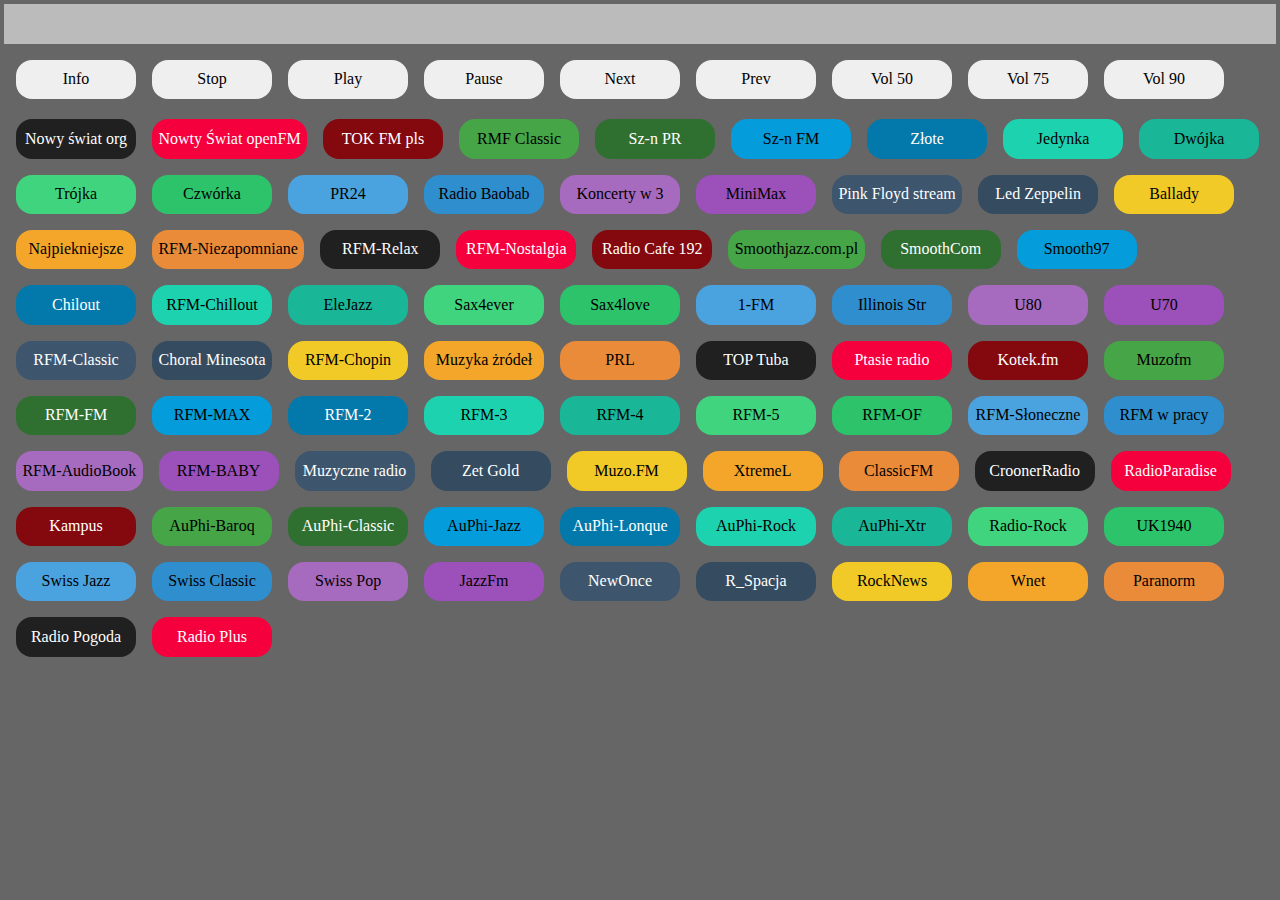
<file: index.html>
<!DOCTYPE html><html lang="pl">
<head>
	<meta charset="utf-8">
	<title>radioRADIO red</title>
	<meta name="viewport" content="width=device-width, maximum-scale=1.0, initial-scale=1.0, user-scalable=no">
	<meta name="mobile-web-app-capable" content="yes">
	<link rel="shortcut icon" sizes="128x128" href="radioRADIO.png"/>    
<style>
    body,a,li,button {font:normal 1em/1.5em verdana; margin:0.5em;}
    body,a,li {background:#666; color:white;}
	body {margin:0;padding:0;}
	div {clear:both;margin:0.25em;padding:0.25em;}
    a{text-decoration:none;}
    #info {background:#bbb; color:black; min-height:2em; line-height:1.25em;}
button{
    min-width: 7.5em;
    text-align: center;
    border-width: 0;
    float: left;
    white-space: nowrap;
    margin: .5em;
    line-height: 1.66em;
    padding: 0.4em;
    border-radius: 1em;
}	
.c0{background:#202020; color:white;}
.c1{background:#F5003D; color:white;}
.c2{background:#84090F; color:white;}
.c3{background:#46A546; color:black;}
.c4{background:#2F6F2F; color:white;}
.c5{background:#049CDB; color:black;}
.c6{background:#0378AA; color:white;}
.c7{background:#1dd2af; color:black;}
.c8{background:#19b698; color:black;}
.c9{background:#40d47e; color:black;}
.c10{background:#2cc36b; color:black;}
.c11{background:#4aa3df; color:black;}
.c12{background:#2e8ece; color:black;}
.c13{background:#a66bbe; color:black;}
.c14{background:#9b50ba; color:black;}
.c15{background:#3d566e; color:white;}
.c16{background:#354b60; color:white;}
.c17{background:#f2ca27; color:black;}
.c18{background:#f4a62a; color:black;}
.c19{background:#e98b39; color:black;}
.c20{background:#ec5e00; color:black;}
.c21{background:#ea6153; color:black;}
.c22{background:#d14233; color:white;}
.c23{background:#fbfcfc; color:black;}
.c24{background:#cbd0d3; color:black;}	
</style>

<script>
function $(e){return document.getElementById(e)}

function ajx(u){
	if(u){
	    console.log(u)
		var request=new Request(u,{method:"POST",mode:"cors",redirect:"follow",headers:new Headers({"Content-Type":"text/plain"})});
		fetch(u,request).then(function(e){
			return e.text()
		}).then(function(out){
			if(out){
				console.log(out)
				$("info").innerHTML=out;
			}
		});
	}
}

function installButtos(){
    fetch("radio.json",{
        headers: {
          'Accept': 'application/json',
          'Content-Type': 'application/json'
        },
        method: "GET",
        mode:"cors",
	    redirect:"follow"
        //body: JSON.stringify({title:title, body:body})
    }).then(function(res){ 
        return res.json();
    }).then(function(out){
        console.log(out);
		$("radios").innerHTML ='';
		out.forEach(function(r,x){
			var c = x%20;
			$("radios").innerHTML += "<button onClick='ajx(\"/mpd/play/"+x+"\")' class='c"+c+"'>"+r.title+"</button>";
		});
    }).catch(function(res){ console.log(res)});
}

//setTimeout(function(){ajx('/mpd/info/!')},5000);
//setInterval(function(){ajx('/mpd/info/!')},30000);
document.addEventListener('DOMContentLoaded', function() {
	installButtos();
});

</script>
</head>
<body>
    <div id="info" ></div>

<div id="control" class="buttons">
    <button onClick="ajx('/mpd/info/!')">Info</button>
    <button onClick="ajx('/mpd/stop/!')">Stop</button>
    <button onClick="ajx('/mpd/play/!')">Play</button>
    <button onClick="ajx('/mpd/pause/!')">Pause</button>
    <button onClick="ajx('/mpd/next/!')">Next</button>
    <button onClick="ajx('/mpd/previous/!')">Prev</button>
    <button onClick="ajx('/mpd/setvol/50/')">Vol 50</button>
    <button onClick="ajx('/mpd/setvol/75/')">Vol 75</button>
    <button onClick="ajx('/mpd/setvol/90/')">Vol 90</button>
</div>

<div id="radios" class="buttons">

</div>

</body>
</html>
</file>
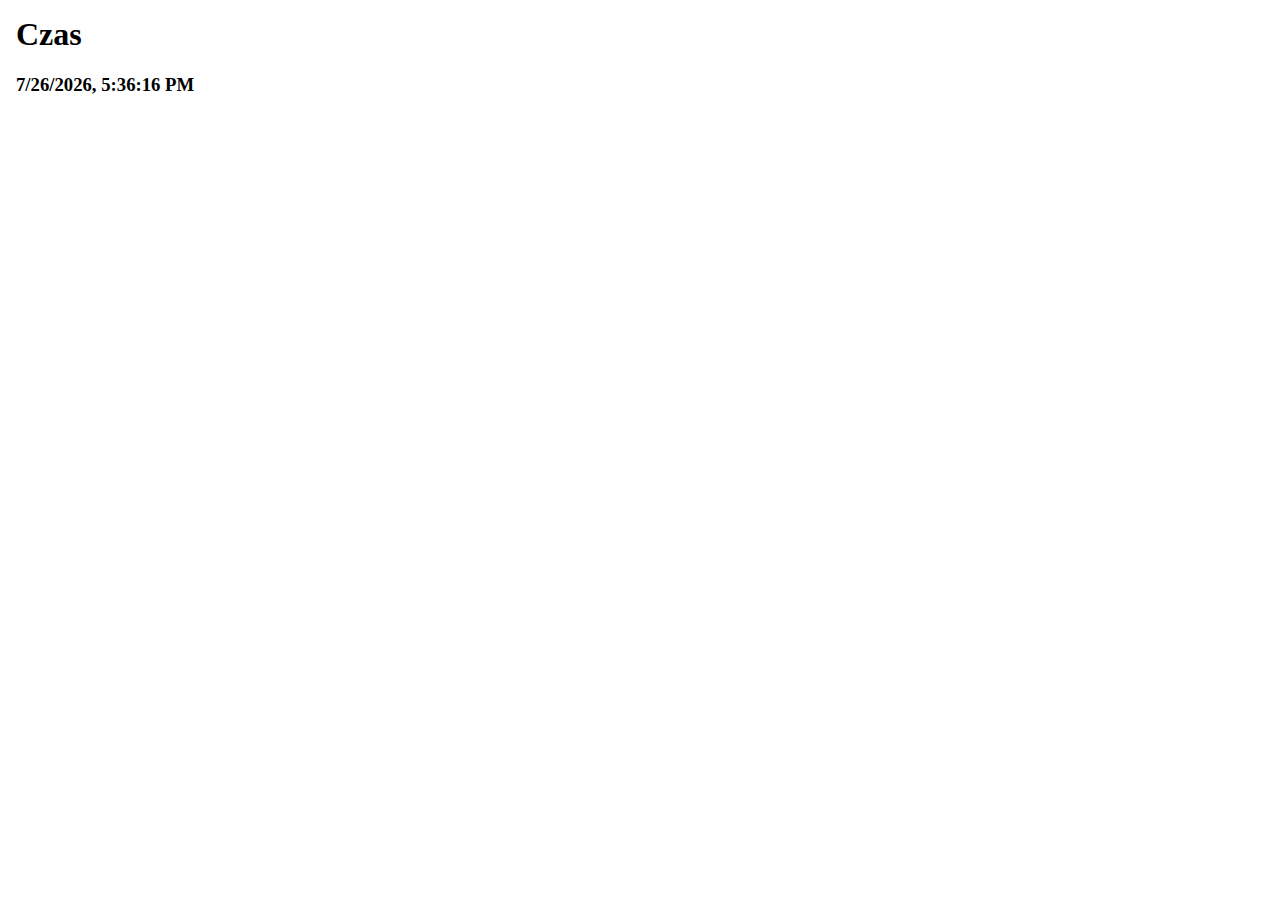
<file: public/index.html>
<html lang="pl"> 
<head> 
<meta charset="utf-8"> 
	<title>SERV mini</title> 
	<meta name="viewport" content="width=device-width,initial-scale=1"> 
	<link href="[data-uri]" rel="icon" type="image/x-icon" />
	<style>
		body,button {font:normal 1em Verdana; margin:0.5em; padding:0.5em;}
		button {border-radius:0.5em;}
		button:focus {outline:0;}
		p {margin:0.2em 0;}

		@media screen and (max-width: 640px){
			body {margin:0.2em}
		}
	</style>

<script>
	"use strict";
	function $(id)   {return document.getElementById(id);}

	var czas = function(){$('info').textContent = (new Date()).toLocaleString();}
	
	document.addEventListener('DOMContentLoaded', function() {
		czas();
		setInterval(czas,1000);	
	});
</script>

</head> 
<body>

<h1>Czas</h1>
<h3 id="info"></h3>
<div id="debug"></div>

</body> 
</html>
</file>
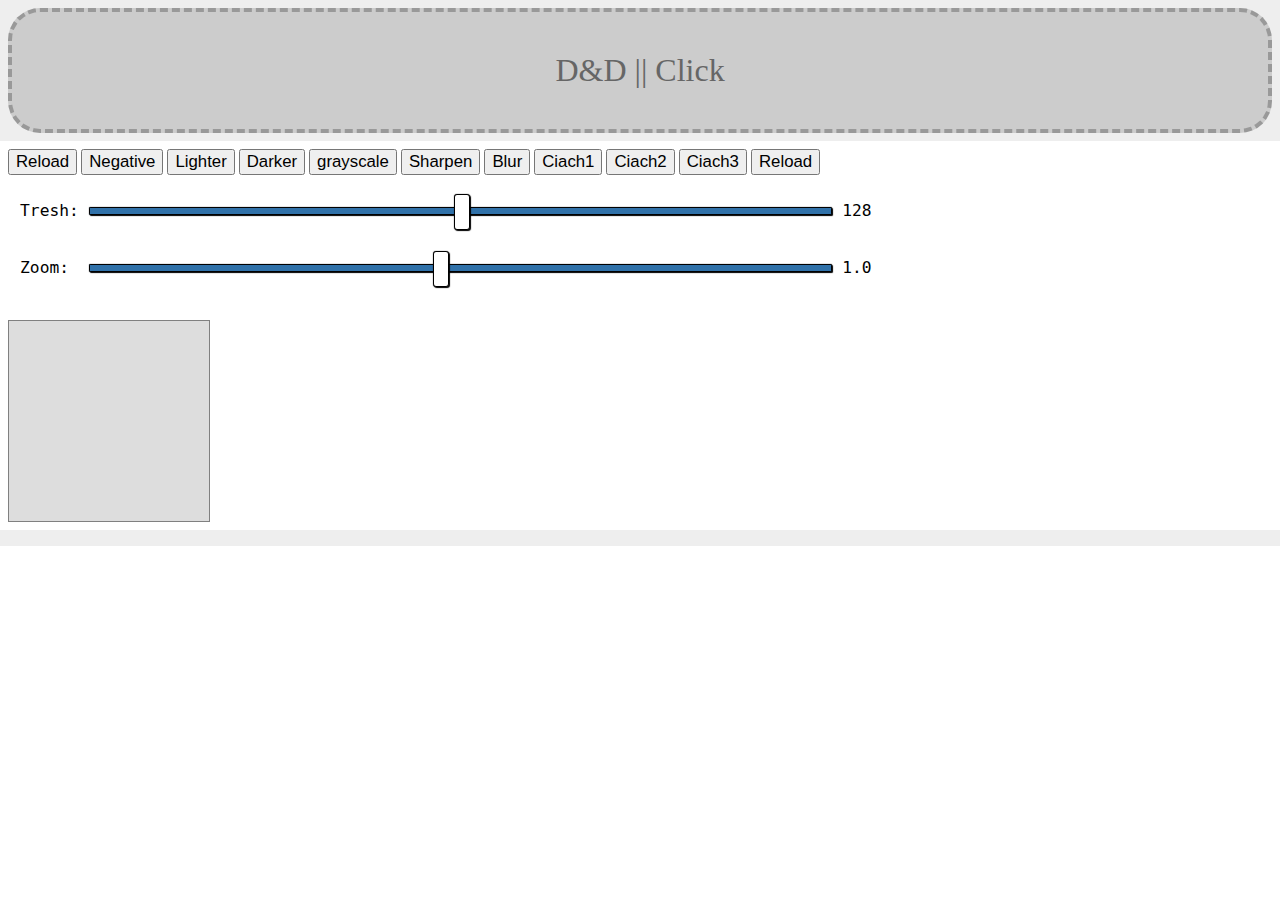
<file: dos/readFileOff.html>
<html>
<head>
<title>OffDropFile</title>
<meta charset="UTF-8">
<meta name="viewport" content="width=device-width, maximum-scale=1.0, initial-scale=1.0, user-scalable=no">
<meta name="mobile-web-app-capable" content="yes">
<link rel="shortcut icon" href="[data-uri]" id="shortcut-icon">

<style>
	body {font:normal 1em Verdana; margin:0; padding:0;}
			div.ra {
				line-height:2em; font-family:monospace; font-size:1.25em; padding:0.25em;
			}

			
	.thumb {
		height: 128px;
		border: 1px solid #000;
		margin: 0.5em 0;
	}
	
	#drop_zone {
		cursor: pointer;
		font-size:2em;
		border: 4px dashed #999;
		-moz-border-radius: 1em;
		-webkit-border-radius: 1em;
		border-radius: 1em;
		padding: 1.25em;
		text-align: center;
		color: #666;
		background:#ccc;
	}
	.container {padding:0.5em; background:#eee;clear: both;}

	p span:first-child {display:inline-block; min-width:8em; color:navy;}
	p span:nth-child(2) {font-family: monospace;}
	button,input[type="file" i] {font-size:1.05em;}
</style>
<link rel="stylesheet" href="offDropFile.css">
<script src="offDropFile.js"></script>

</head>

<html>
	<div class="container" style="display:none;">
		<input type="file" id="files" name="files[]" multiple />
	</div>

	<div class="container" title="Drag and Drop or Click">
		<div id="drop_zone">D&D || Click</div>
	</div>

	<div class="container" style="background:initial;">
		<div id="info" style="background:#fff;"></div>
		<div id="icon" style="background:#fff;"></div>
		<div id="buttons" style="background:#fff;">
			<button onClick="reload()">Reload</button>
			<button onClick="nagative()">Negative</button>
			<button onClick="lighter()">Lighter</button>
			<button onClick="darker()">Darker</button>
			<button onClick="grayscale()">grayscale</button>
			<button onClick="sharpen()">Sharpen</button>
			<button onClick="imgMan.blur()">Blur</button>
			<button onClick="imgMan.ciach1()">Ciach1</button>
			<button onClick="imgMan.ciach2()">Ciach2</button>
			<button onClick="imgMan.ciach3()">Ciach3</button>
			<button onClick="reload()">Reload</button>
		</div>
		<div class="container" style="background:initial;">
			<div class="ra"><span>Tresh:      </span><input type="range" min="0" max="255" value="128" oninput="showValThresh(this.value)" onChange="threshRange(this.value)" /> <span id ="threshVal">128</span></div>
			<div class="ra"><span>Zoom: &nbsp;</span><input type="range" min="1" max="20"  value="10"  oninput="showValZoom(this.value)" onChange="zoomRange(this.value)" id="zoomInput"/>   <span id ="zoomVal">1.0</span></div>
		</div>
		
		
	</div>
	<div class="container" style="background:initial;">
		<canvas id="myCanvas" width="200" height="200" style="border:1px solid gray; background:#ddd;"></canvas>
	</div>

	<div class="container" title="x">
		
	</div>
	
<script>
function zoomRange(v){
	
}
function showValZoom(v){
	$('zoomVal').textContent=v/10;
	$('myCanvas').style.zoom = (v/10);
}

function threshRange(v){
	reload();
	threshold(v);
}
function showValThresh(v){
	$('threshVal').textContent=v;
}


function infoFormat(f){
    var out  = '<p><span><strong>'+ escape(f.name)+ '</strong></span> <span>('+ (f.type || 'n/a') + ')</span> ';
        out += f.size+ ' bytes;  Last modified: ';
		out += f.lastModifiedDate ? f.lastModifiedDate.toLocaleDateString() : 'n/a';
        out += '</p>';
	return(out);
}


function addInfo(f){
    var out  = infoFormat(f);
	var span = document.createElement('span');
    span.innerHTML = out;
	document.getElementById('info').insertAdjacentHTML('afterbegin', out);
}

/************************************************/

// TXT  TXT  TXT  TXT  TXT  TXT  TXT  TXT  TXT 
function textFormat(f){
	addInfo(f);
	var jakiTyp = f.type.split("/");
     var reader = new FileReader();

      reader.onload = (function(f) {
        return function(e) {
          console.log(e.target.result);		  
        };
      })(f);
	  
      reader.readAsText(f);		
}


// IMG IMG IMG IMG IMG IMG IMG IMG IMG IMG IMG IMG 
function sharpen(){imgMan.sharpen();}

function reload(){imgMan.reload();}
function nagative(){imgMan.negative();}
function lighter(){imgMan.lighter();}
function darker(){imgMan.darker();}
function grayscale(){imgMan.grayscale();}
function threshold(t){imgMan.threshold(null,null,t);}


function imageFormat(f){
	addInfo(f);
	var img = new Image();
	var reader = new FileReader();
      // Closure to capture the file information.
      reader.onload = (function(f) {
	  //console.log(1);
        return function(e) {
		//console.log(e)
          // Render thumbnail.
          var span = document.createElement('span');
          span.innerHTML = ['<img class="thumb" src="', e.target.result,
                            '" title="', escape(f.name), '"/>'].join('');
          //document.getElementById('icon').insertBefore(span, null);
          document.getElementById('icon').innerHTML = span.innerHTML;
		  //document.getElementById('icon').appendChild(span);
		  /*cccccccccccccccccc*/						 
				var canvas = document.getElementById('myCanvas');
				img.src = reader.result;
				canvas.width  = img.width;
				canvas.height = img.height;
				var ctx = canvas.getContext('2d');
				
					ctx.clearRect(0, 0, canvas.width, canvas.height);
					ctx.drawImage(img, 0, 0);
				
				var imageData = ctx.getImageData(0, 0, img.width, img.height);
						var w = window.innerWidth;
						var h = window.innerHeight;
						var zoom = Math.min(w/img.width, h/img.height)*0.9;
						$('myCanvas').style.zoom = zoom;
						$('zoomVal').textContent = Math.round(zoom*10)/10;
						$('zoomInput').value=Math.round(zoom*10);
						//console.log(zoom,w,img.width, h,img.height,w/img.width, h/img.height);
				
				imgMan._ctx = ctx;
				imgMan._imageData = imageData;
				imgMan.load(ctx,imageData);					
		/*cccccccccccccccccc*/
        };
      })(f);
	  
	reader.onloadend = function (f) {
		return function(e){
			//console.log(2,e);
		}
        
    }(f);

      // Read in the image file as a data URL.
      reader.readAsDataURL(f);
    	
	
} // !- imageFormat

function appFormat(f){
	addInfo(f);
}

function otherFormat(f){
	addInfo(f);
}


/************************************************/
/************************************************/
	function handleFileSelect(evt) {
		evt.stopPropagation();
		evt.preventDefault();
		var files = null;
		if (evt.target.files) files = evt.target.files; 
		else if (evt.dataTransfer.files) files = evt.dataTransfer.files;
		var output = [];
		for (var i = 0, f; f = files[i]; i++) {		
			var jakiTyp = f.type.split("/");
			switch(jakiTyp[0]) {
				case 'text':		textFormat(f);	break;
				case 'application':	appFormat(f);	break;
				case 'image':		imageFormat(f);	break;
				default:otherFormat(f);
			}
		}
	}
/************************************************/
  
  
	function handleDragOver(evt) {
		evt.stopPropagation();
		evt.preventDefault();
		evt.dataTransfer.dropEffect = 'copy';
	}

	function handleFileSelectStart(evt){
				var el = document.getElementById('files');
				el.addEventListener('change', handleFileSelect, false);
				el.click();
				//el.focus();
				//el.blur();
	}
	
	// Setup the dnd listeners.
	var dropZone = document.getElementById('drop_zone');
	dropZone.addEventListener('dragover', handleDragOver, false);
	dropZone.addEventListener('drop', handleFileSelect, false);
	dropZone.addEventListener('click', handleFileSelectStart, false);
	document.getElementById('files').addEventListener('change', handleFileSelect, false);







	
</script>

</body>
</html>

<!--
https://www.html5rocks.com/en/tutorials/file/dndfiles/
-->
</file>
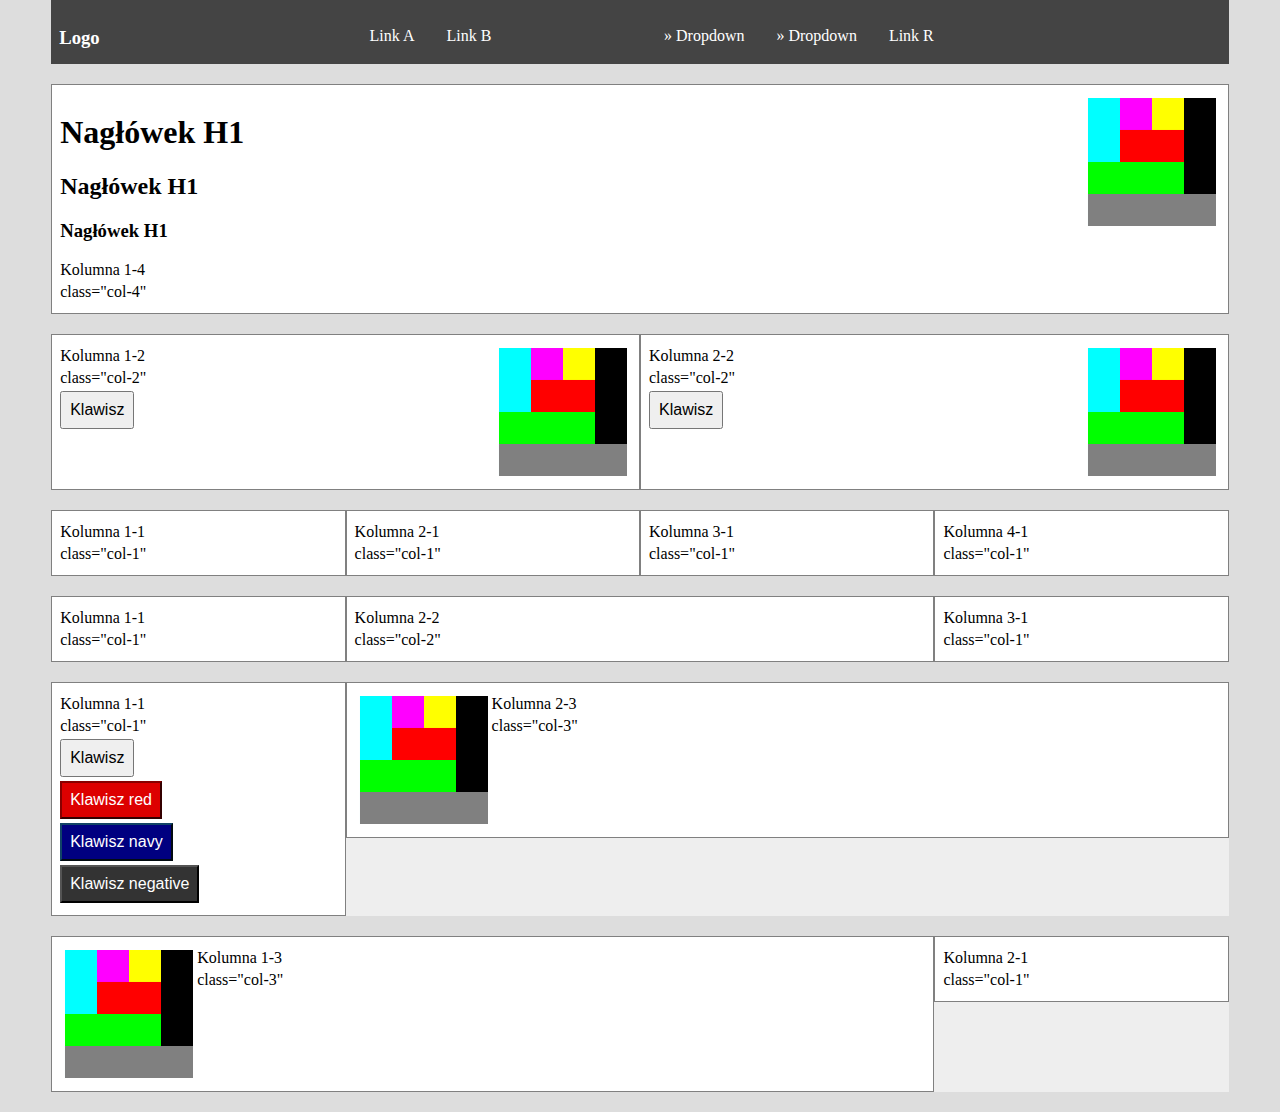
<file: rwd/rwd4col.html>
<!DOCTYPE html>
<html lang="pl">
<head>
	<meta charset="utf-8">
	<title>RWD4Col</title>
	<meta name="viewport" content="width=device-width, maximum-scale=1.0, initial-scale=1.0, user-scalable=no">
	<meta name="mobile-web-app-capable" content="yes">
	<link rel="shortcut icon" sizes="128x128" href="icon.png" id="shortcut-icon">
<style>
	html {
		-webkit-box-sizing: border-box;
		-moz-box-sizing: border-box;
		box-sizing: border-box;
	}
	*, *, *:before, *:after {
		-webkit-box-sizing: inherit;
		-moz-box-sizing: inherit;
		box-sizing: inherit;

	}
	body {font-family:verdana; margin:0; padding:0;	}
	p {margin:0.25rem 0;}
	a {color:navy; text-decoration:none;}
	.container {margin: 0 4%;}
	
	.row {
		display: inline-block;
		width: 100%;
		margin:0 0 1rem 0;
		padding:0;
	}
	.col-1,.col-2,.col-3,.col-4 {
		display: inline-block;
		float:left;
		padding: 0.5rem;
		position: relative;
		min-height:2em;
		background-color:#fff;
	}
	.col-1 {width: 25%;}
	.col-2 {width: 50%;}
	.col-3 {width: 75%;}
	.col-4 {width: 100%;}
	
	img {padding:0; margin:0.25rem;}
	.left {float:left;}
	.right {float:right;}
	.none {float:none; display:inline;}

	button {
		display: inline-block;
		padding: 0.5rem;
		font-size: 1rem;
		white-space: nowrap;
	}
	.navy {
		color: #fff;
		background-color: navy;
		border-color: #146;
	}
	.red {
		color: #fff;
		background-color: #d00;
		border-color: #800;
	}
	.negative {
		color: #fff;
		background-color: #333;
		border-color: #000;
	}
	.bar {height:4em; }
	
	
@media screen and (max-width: 800px){
	.container {margin: 0}
	.col-1 {width: 100%;}
	.col-2 {width: 100%;}
	.col-3 {width: 100%;}
	.col-4 {width: 100%;}	
}	

.bar,ul.nav       {background:#444; color:white;}
.bar a,ul.nav a   {background:#444; color:white;}
ul.nav>li         {background:#444; color:white;}
ul.nav>li>ul      {background:#444; color:white;}
ul.nav>li>ul>li>a {background:#444; color:white;}
nav .bar      {border:none;}

.nav {
    padding-left: 0;
    margin-bottom: 0;
    list-style: none;
}

ul.nav {
	display: inline-block;
	float:left;
    width:100%;
}
.nav>li {
    position: relative;
    display: block;
	float:left;
	margin:0.2rem 1rem;
}
ul.nav>li {
    float: left;
}

ul.nav>li>ul {
    /*display: none;*/
}


li.dropdown ul{
    position: absolute;
    top: 120%;
    left: 0;
    z-index: 1000;
    display: none;
    float: left;
    background-color: #eee;
	padding:0.5em;
	box-shadow: 0 6px 12px rgba(0,0,0,.175);
}
li.dropdown:before { content:"\00bb"; }

.dropdown>ul>li>a {
    display: block;
    clear: both;
    line-height: 1.75rem;
    color: #014;
    white-space: nowrap;
}

li.dropdown.open ul {display:block;}

/* to tylko do pagladu,. Zalecam usunąć -----------*/
	body {background-color:#ddd;}
	.row {background-color:#eee;}
	.col-1,.col-2,.col-3,.col-4 {border:1px solid gray;}
/* //-----------*/



</style>
</head>
<body>


<nav class="navbar">
	<div class="container">
		<div class="row">
			<div class="col-1 bar">
				<h3>Logo</h3>
			</div>
			<div class="col-1 bar">
				<ul class="nav">
					<li class="active"><a href="#">Link A</span></a></li>
					<li><a href="#">Link B</span></a></li>
				</ul>
			</div>
			<div class="col-2 bar">
				<ul class="nav">
					<li class="dropdown"><a href="#"> Dropdown</span></a>
						<ul class="nav">
							<li><a href="#">Link 1</span></a></li>
							<li><a href="#">Link 2</span></a></li>
							<li><a href="#">Link 3</span></a></li>
						</ul>
					</li>
					<li class="dropdown"><a href="#"> Dropdown</span></a>
						<ul class="nav">
							<li><a href="#">Link 1</span></a></li>
							<li><a href="#">Link 2</span></a></li>
							<li><a href="#">Link 3</span></a></li>
						</ul>
					</li>
					<li class="right"><a href="#">Link R</span></a></li>
				</ul>
			</div>
		</div>
	</div>
</nav>




<div class="container">

	<div class="row">
		<div class="col-4">
			<img src="icon.png" class="right" />
			<h1>Nagłówek H1</h1>
			<h2>Nagłówek H1</h2>
			<h3>Nagłówek H1</h3>
			<p>Kolumna 1-4</p>
			<p>class="col-4"</p>
		</div>
	</div>

	<div class="row">
		<div class="col-2"><img class="right" src="icon.png" /><p>Kolumna 1-2</p><p>class="col-2"</p><button>Klawisz</button></div>
		<div class="col-2"><img class="right" src="icon.png" /><p>Kolumna 2-2</p><p>class="col-2"</p><button>Klawisz</button></div>

	</div>

	<div class="row">
		<div class="col-1"><p>Kolumna 1-1</p><p>class="col-1"</p></div>
		<div class="col-1"><p>Kolumna 2-1</p><p>class="col-1"</p></div>
		<div class="col-1"><p>Kolumna 3-1</p><p>class="col-1"</p></div>
		<div class="col-1"><p>Kolumna 4-1</p><p>class="col-1"</p></div>
	</div>

	<div class="row">
		<div class="col-1"><p>Kolumna 1-1</p><p>class="col-1"</p></div>
		<div class="col-2"><p>Kolumna 2-2</p><p>class="col-2"</p></div>
		<div class="col-1"><p>Kolumna 3-1</p><p>class="col-1"</p></div>
	</div>

	<div class="row">
		<div class="col-1">
			<p>Kolumna 1-1</p>
			<p>class="col-1"</p>
			<p><button>Klawisz</button></p>
			<p><button class="red">Klawisz red</button></p>
			<p><button class="navy">Klawisz navy</button></p>
			<p><button class="negative">Klawisz negative</button></p>
			
		</div>
		<div class="col-3"><img class="left" src="icon.png" /><p>Kolumna 2-3</p><p>class="col-3"</p></div>
	</div>

	<div class="row">
		<div class="col-3"><img class="left" src="icon.png" /><p>Kolumna 1-3</p><p>class="col-3"</p></div>
		<div class="col-1"><p>Kolumna 2-1</p><p>class="col-1"</p></div>
	</div>

</div> <!--//wrraper -->



<script>
document.addEventListener('DOMContentLoaded', function() {
	// menu nav
	[].forEach.call(document.querySelectorAll('li.dropdown'), function(el) {
		el.addEventListener('click', function(){el.classList.toggle('open');}, false);
	});
	
});
</script>	

</body>
</html>
</file>
<file: dos/offDropFile.css>
input[type=range] {
  -webkit-appearance: none;
  width: 60%;
  margin: 1.5em 0;
  vertical-align:middle;
}
input[type=range]:focus {
  outline: none;
}
input[type=range]::-webkit-slider-runnable-track {
  width: 100%;
  height: 8.4px;
  cursor: pointer;
  box-shadow: 1px 1px 1px #000000, 0px 0px 1px #0d0d0d;
  background: #3071a9;
  border-radius: 1.3px;
  border: 0.2px solid #010101;
}
input[type=range]::-webkit-slider-thumb {
  box-shadow: 1px 1px 1px #000000, 0px 0px 1px #0d0d0d;
  border: 1px solid #000000;
  height: 36px;
  width: 16px;
  border-radius: 3px;
  background: #ffffff;
  cursor: pointer;
  -webkit-appearance: none;
  margin-top: -14px;
}
input[type=range]:focus::-webkit-slider-runnable-track {
  background: #367ebd;
}
input[type=range]::-moz-range-track {
  width: 100%;
  height: 8.4px;
  cursor: pointer;
  box-shadow: 1px 1px 1px #000000, 0px 0px 1px #0d0d0d;
  background: #3071a9;
  border-radius: 1.3px;
  border: 0.2px solid #010101;
}
input[type=range]::-moz-range-thumb {
  box-shadow: 1px 1px 1px #000000, 0px 0px 1px #0d0d0d;
  border: 1px solid #000000;
  height: 36px;
  width: 16px;
  border-radius: 3px;
  background: #ffffff;
  cursor: pointer;
}
input[type=range]::-ms-track {
  width: 100%;
  height: 8.4px;
  cursor: pointer;
  background: transparent;
  border-color: transparent;
  color: transparent;
}
input[type=range]::-ms-fill-lower {
  background: #2a6495;
  border: 0.2px solid #010101;
  border-radius: 2.6px;
  box-shadow: 1px 1px 1px #000000, 0px 0px 1px #0d0d0d;
}
input[type=range]::-ms-fill-upper {
  background: #3071a9;
  border: 0.2px solid #010101;
  border-radius: 2.6px;
  box-shadow: 1px 1px 1px #000000, 0px 0px 1px #0d0d0d;
}
input[type=range]::-ms-thumb {
  box-shadow: 1px 1px 1px #000000, 0px 0px 1px #0d0d0d;
  border: 1px solid #000000;
  height: 36px;
  width: 16px;
  border-radius: 3px;
  background: #ffffff;
  cursor: pointer;
  height: 8.4px;
}
input[type=range]:focus::-ms-fill-lower {
  background: #3071a9;
}
input[type=range]:focus::-ms-fill-upper {
  background: #367ebd;
}
</file>
